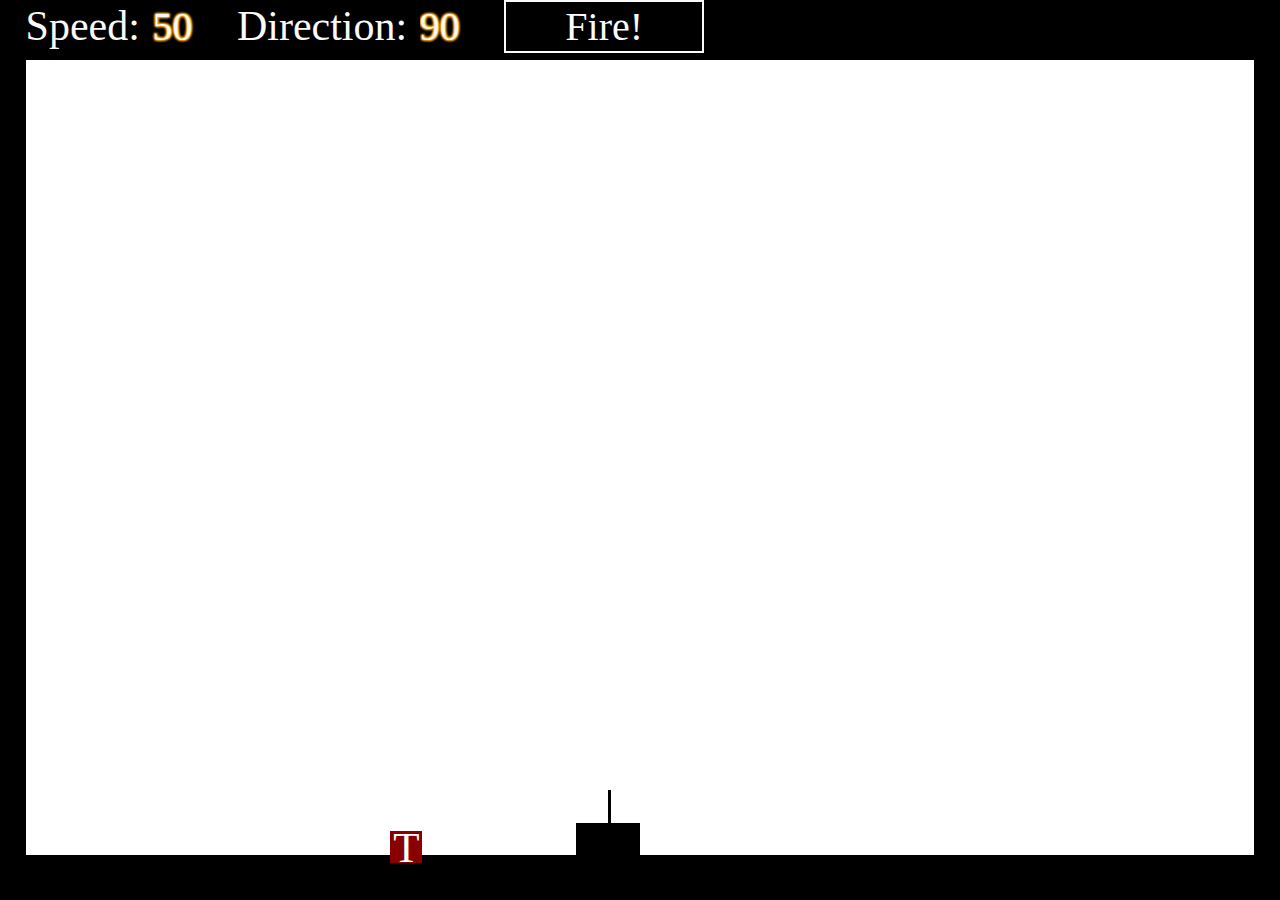
<file: index.html>
<!DOCTYPE html>
<html>
  <head>
    <link rel="stylesheet" href="styles.css" />
    <script src="controller.js"></script>
    <title>Target</title>
  </head>
  <body>
  <div id="modal-background" class="modal close"></div>
  <div id="modal" class="modal">
    <p>X</p>
    <p id="message">
      Message here
    </p>
    <div class="button close">
      Close
    </div>
  </div>
    <div id="controls">
      <label>
        Speed: 
        <input type="number" id="speed" value="50" title="speed"/>
      </label>
      <label>
        Direction: 
        <input type="number" id="direction" value="90" />
      </label>
      <button id="fire">Fire!</button>
    </div>
    <div id="topBoundary" class="boundary"></div>
    <div id="leftBoundary" class="boundary"></div>
    <div id="bottomBoundary" class="boundary"></div>
    <div id="rightBoundary" class="boundary"></div>
    <div id="tank">
      <div id="cannon"></div>
    </div>
    <div id="target">T</div>
  </body>
</html>
</file>
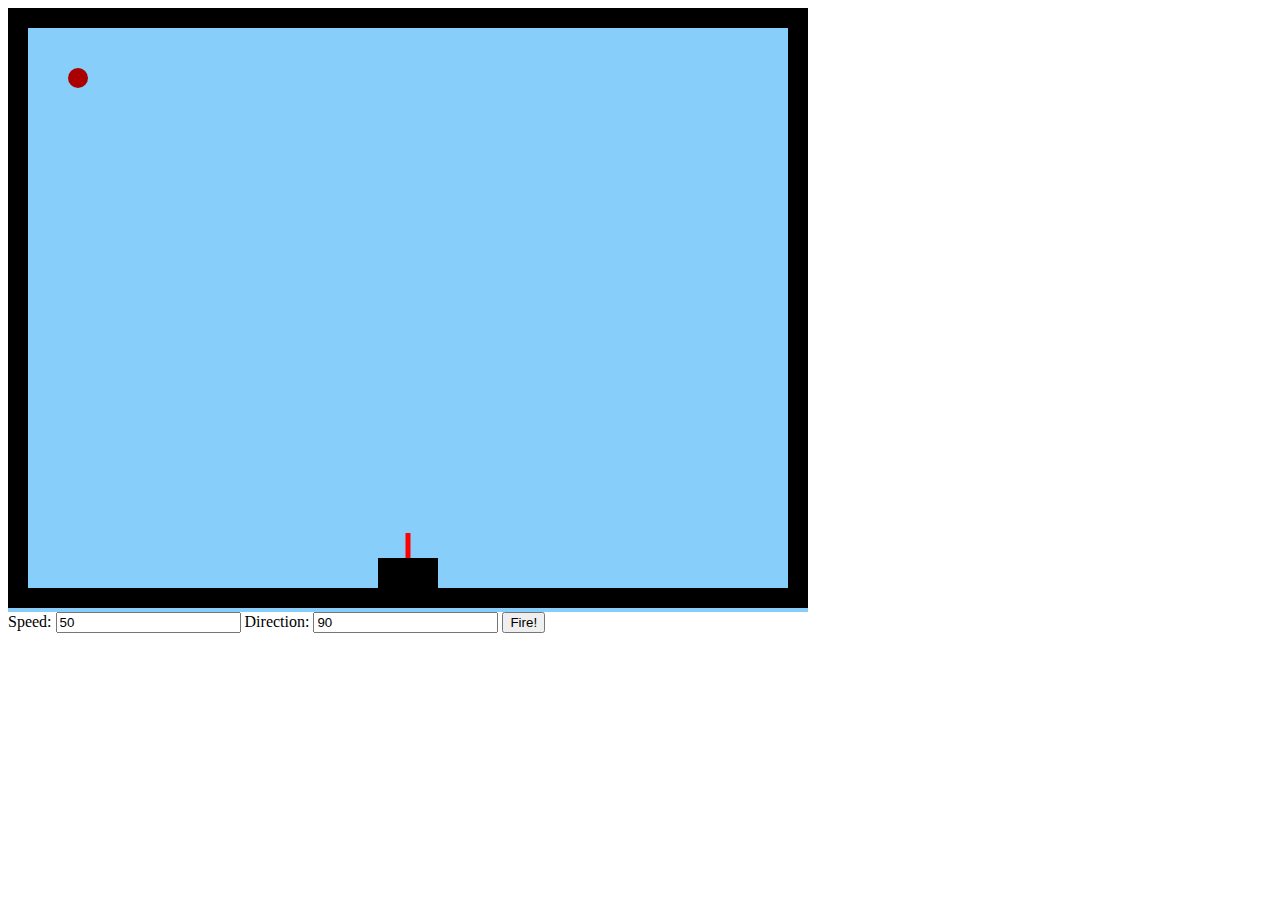
<file: canvas.html>
<!DOCTYPE html>
<html>
  <head>
    <script src="jquery-2.1.1.min.js"></script>
    <script src="canvas.js"></script>
    <title>Target</title>
    <style>
      #background {
        background-color: #87CEFA;
        display: inline-block;
      }

      canvas {
        border: 20px solid black;
      }
    </style>
  </head>
  <body>
    <div id="background">
      <canvas id="game" width="760" height="560">
        Sorry, but your browser is too old to support this game. Please update it.
      </canvas>
    </div>
    <div id="controls">
      <label>
        Speed: 
        <input type="number" id="speed" value="50" title="speed"/>
      </label>
      <label>
        Direction: 
        <input type="number" id="direction" value="90" />
      </label>
      <button id="fire">Fire!</button>
    </div>
  </body>
</html>
</file>
<file: styles.css>
/* 
 *  styles.css contains all of the styles defined in the
 *  game.
 */

body {
  color: rgb(250, 250, 250);
  overflow: hidden;
  margin: 0;
  padding: 0;
}

#bottomBoundary {
  width: 100%;
  height: 5%;
  top: 95%;
  left: 0px;
}

.boundary {
  position: absolute;
  background-color: black;
  z-index: -1;
}

#cannon {
  position: absolute;
  -webkit-transform-origin: 50% top;
  -o-transform-origin: 50% top;
  -ms-transform-origin: 50% top;
  transform-origin: 50% top;
  width: 3px;
  height: 35px;
  background-color: black;
  top: 1.5px;
  z-index: 101;
}

#controls {
  font-size: 42px;
  font-family: fantasy;
  margin-left: 2%;
}

#controls input {
  font-size: 40px;
  width: 1.8em;
  background-color: black;
  color: rgb(250, 250, 250);
  text-shadow: -1px -1px 2px orange, 1px 1px 2px orange, -1px 1px 2px orange, 1px -1px 2px orange;
  border: none;
  font-family: fantasy;
}

#fire {
  font-size: 40px;
  background-color: black;
  color: rgb(250, 250, 250);
  font-family: fantasy;
  border: 2px solid rgb(250, 250, 250);
  width: 5em;
}

#fire:hover {
  border: 2px solid orange;
  text-shadow: 3px 3px 6px orange;
}

#fire:active {
  border: 2px solid red;
  text-shadow: 3px 3px 6px red;
}

#leftBoundary {
  width: 2%;
  height: 100%;
  left: 0px;
  top: 0px;
}

#modal {
  visibility: hidden;
  box-shadow: 0px 0px 20px 10px black;
  font-family: sans-serif;
  font-size: 20px;
  width: 640px;
  float: left;
  margin: 15px;
  position: absolute;
  background-color: #0a0a0a;
  border: 1px solid black;
  border-radius: 15px;
  z-index: 1001;
  margin: auto;
  left: 50%;
  margin-left: -320px;
  top: 30%;
}

#modal .button {
  clear: both;
  float: right;
  padding: 10px;
  border: 1px solid rgb(107, 107, 107);
  background-color: black;
  border-radius: 5px;
  margin: 10px;
  text-align: center;
  width: 5em;
}

#modal .button:hover {
  background-color: #111;
  cursor: pointer;
}

#modal p {
  float: left;
  width: 87%;
}

#modal p:first-child {
  margin: 15px;
  font-size: 64px;
  width: 6%;
}

#modal-background {
  visibility: hidden;
  width: 100%;
  height: 100%;
  background-color: black;
  opacity: .96;
  position: absolute;
  z-index: 1000;
}

.projectile {
  position: absolute;
  width: 3px;
  height: 3px;
  z-index: 100;
  background-color: red;
}

#rightBoundary {
  width: 2%;
  height: 100%;
  left: 98%;
  top: 0px;
}

#tank {
  position: absolute;
  bottom: 5%;
  left: 45%;
  width: 64px;
  height: 32px;
  background-color: black;
}

#target {
  position: absolute;
  top: 250px;
  left: 516px;
  width: 32px;
  height: 32px;
  background-color: #800;
  color: white;
  font-size: 43px;
  line-height: 80%;
  text-align: center;
}

#topBoundary {
  width: 100%;
  height: 5%;
  min-height: 60px;
  top: 0px;
  left: 0px;
}
</file>
